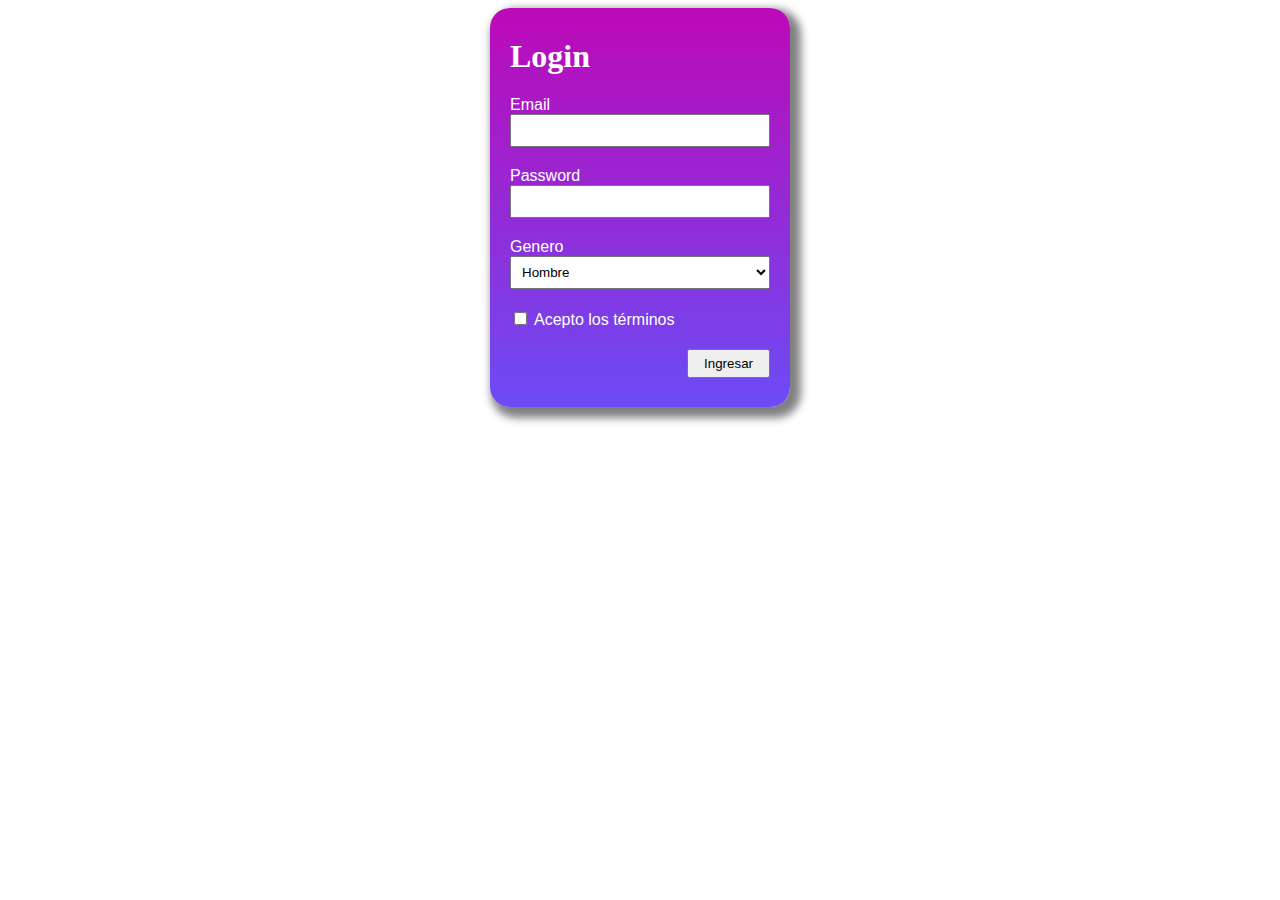
<file: ejercicio1-html-y-css/ejercicio1-html-y-css/index.html>
<!DOCTYPE html>
<html lang="en">
<head>
    <meta charset="UTF-8">
    <meta http-equiv="X-UA-Compatible" content="IE=edge">
    <meta name="viewport" content="width=device-width, initial-scale=1.0">
    <title>Login</title>
    <link rel="stylesheet" href="styles.css">
</head>
<body>
    <div>
        <form>
            <h1>Login</h1>
            <div>
                <label for="email">Email</label>
                <input type="email" name="user_mail" class="input-field">
            </div>
            <div>
                <label for="password">Password</label>
                <input type="password" name="password" class="input-field">
            </div>
            <div>
                <label for="genero">Genero</label>
                <select name="genero" id="lang" class="input-field">
                    <option value="Hombre">Hombre</option>
                    <option value="Mujer">Mujer</option>
                </select>
            </div>
            <div>
                <input type="checkbox" name="seleccion" value="Acepto los términos">
                <label>Acepto los términos</label>
            </div>
            <div>
                <button type="submit">Ingresar</button>
                <br>
            </div>
        </form>
    </div>
</body>
</html>
</file>
<file: ejercicio1-html-y-css/ejercicio1-html-y-css/styles.css>
* {
    box-sizing: border-box;
}

form {
    background: linear-gradient(#bd09b7, #6b4cf5);
    box-shadow: 6px 6px 8px 5px grey;
    margin: auto;
    border-radius: 20px;
    width: 300px;
    padding: 20px;
    position: relative;
}

.input-field {
    width: 100%;
    padding: 7px;
}

label {
    color: white;
    font-family: Arial, Helvetica, sans-serif;
}

h1 {
    color: white;
    margin-top: 10px;
}

div {
    padding-bottom: 20px;
}

button {
    padding-top: 5px;
    padding-bottom: 5px;
    padding-left: 15px;
    padding-right: 15px;
    position: absolute;
    right: 20px;
}

@media (max-width: 500px){
    form{
        width: 100%;
    }
}

@media (min-width: 500px){
    form{
        width: 300px;
    }
}
</file>
